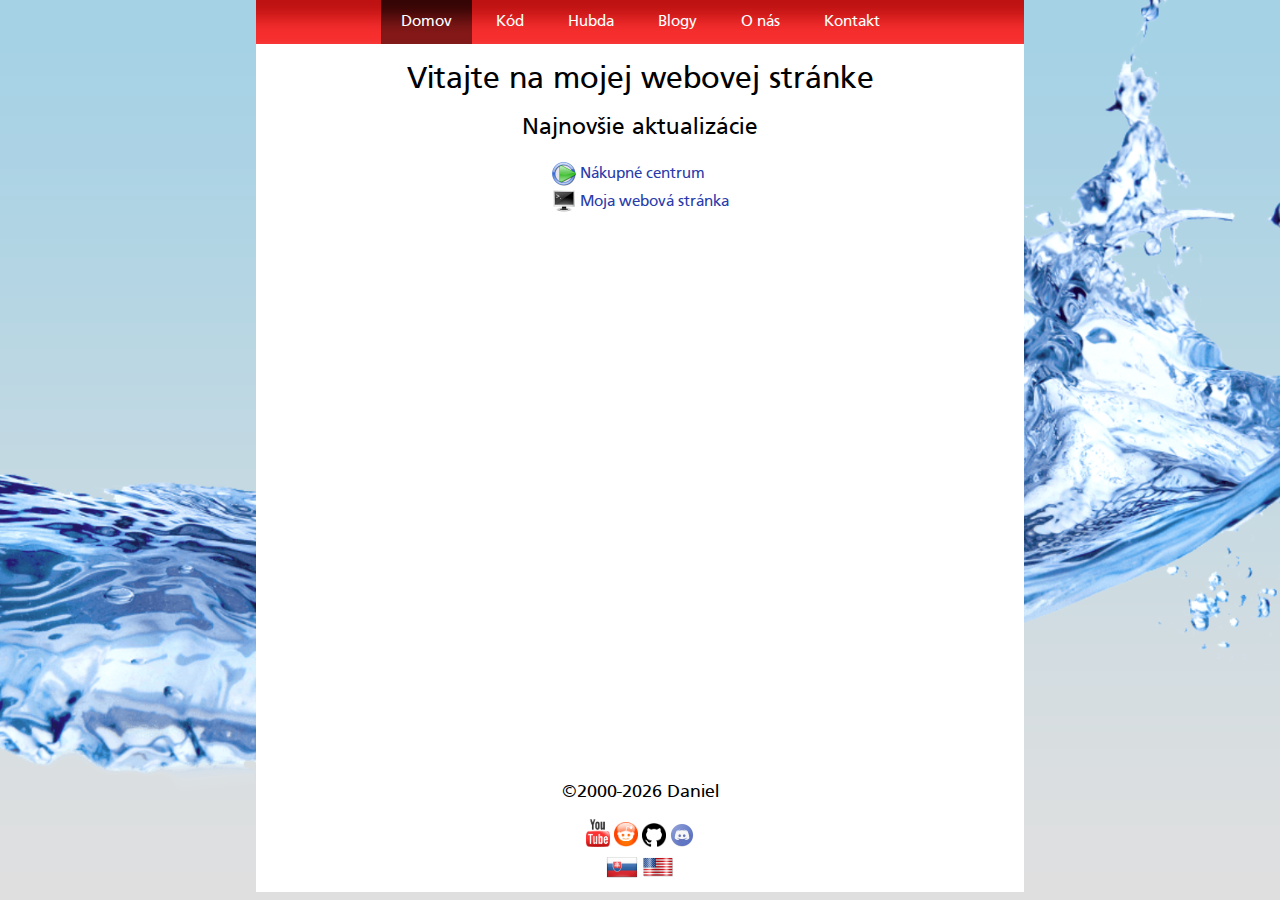
<file: index.html>
<DOCTYPE html>
<html>
	<head>
	<title>Pestech28</title>
	<link rel="stylesheet" href="style.css">
	<meta charset="UTF-8">
	<meta name="viewport" content="width=device-width, initial-scale=1.0, maximum-scale=1.0,  user-scalable=0">
	<meta name="apple-mobile-web-app-capable" content="yes">
    <link rel="apple-touch-icon" href="touch-icon-iphone.png">
    <link rel="apple-touch-icon" sizes="152x152" href="touch-icon-ipad.png">
    <link rel="apple-touch-icon" sizes="180x180" href="touch-icon-iphone-retina.png">
    <link rel="apple-touch-icon" sizes="167x167" href="touch-icon-ipad-retina.png">
	<link rel="icon" href="favicon.png">
	<script src="discord.js"></script>
	</head>
	<body>
		<center>
			<div class="bg" id ="bg">
			</div>
			<div class="content">
				<div class="navbar">
					<ul>
						<li><a href="" class="activetab">Domov</a></li>
						<li><a href="kod/">Kód</a></li>
						<li><a href="hubda/">Hubda</a></li>
						<li><a href="blogy/">Blogy</a></li>
						<li><a href="onas/">O nás</a></li>
						<li><a href="kontakt/">Kontakt</a></li>
					</ul>
				</div>
				<div class="main">
					<h1>Vitajte na mojej webovej stránke</h1>
					<h2>Najnovšie aktualizácie</h2>
					<table>
						<tbody>
							<tr>
								<td>
									<img src="music.png" alt="Hubda" height="24">
								</td>
								<td>
									<a href="hubda/">Nákupné centrum</a>
								</td>
							</tr>
							<tr>
								<td>
									<img src="code.png" alt="Kód" height="24">
								</td>
								<td>
									<a href="kod/">Moja webová stránka</a>
								</td>
							</tr>
						</tbody>
					</table>
				</div>
				<div class="cr">
					<h3>&copy;2000-2026 Daniel</h3>
					<a href="https://www.youtube.com/@pestech28"><img src="youtube.png" alt="YouTube" border="0" width="24px"></a>
					<a href="https://www.reddit.com/u/pestech28"><img src="reddit.png" alt="Reddit" border="0" width="24px"></a>
					<a href="https://www.github.com/pestech28"><img src="github.png" alt="GitHub" border="0" width="24px"></a>
					<img src="discord.png" alt="Discord" border="0" width="24px" onclick="discordhandle()">
					<br>
					<a href=""><img src="sk.png" alt="sk" border="0" width="32px"></a>
					<a href="en/"><img src="en.png" alt="en" border="0" width="32px"></a>
				</div>
			</div>
		</center>
	</body>
</html>
</file>
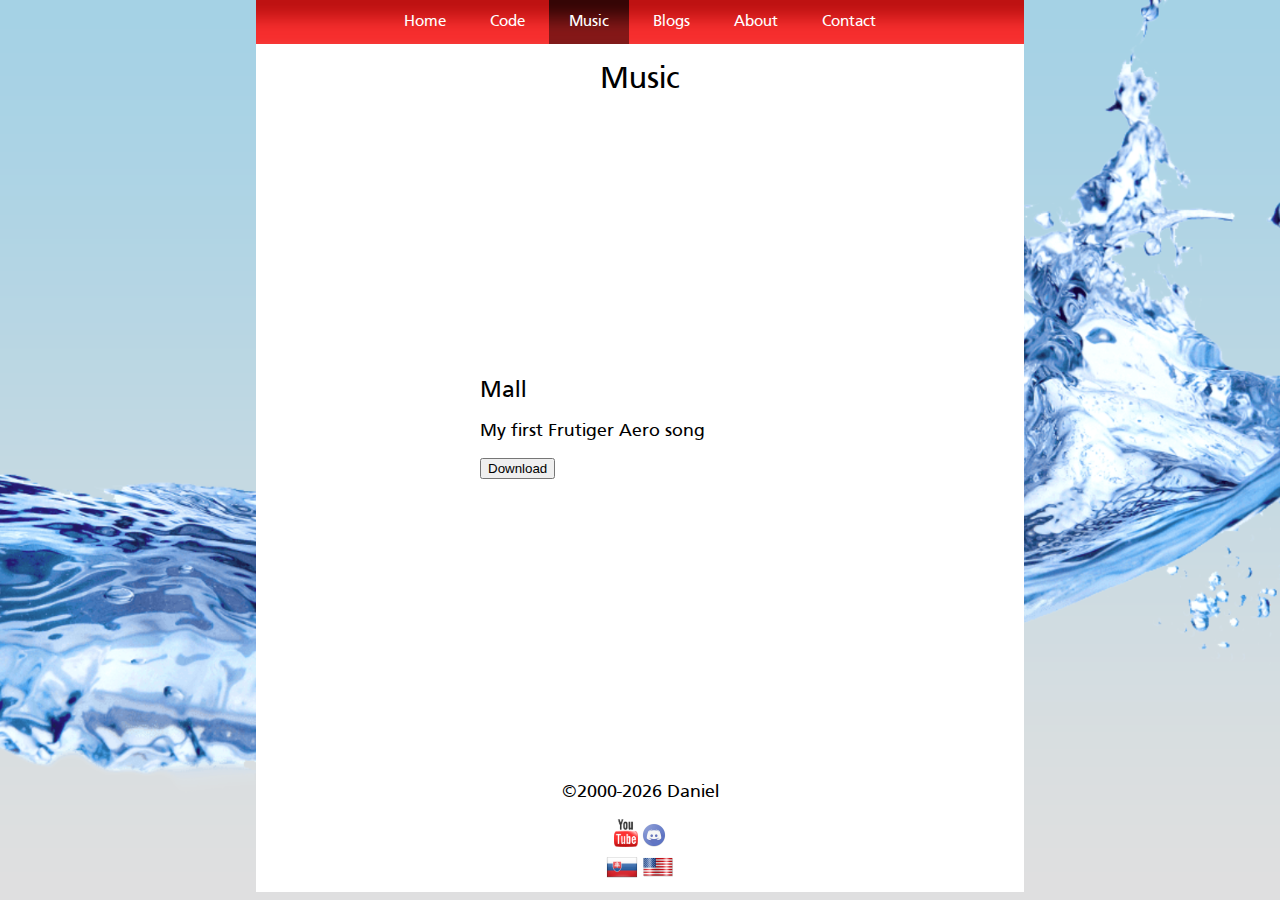
<file: en/music/index.html>
<DOCTYPE html>
<html>
	<head>
	<title>Pestech28: Music</title>
	<link rel="stylesheet" href="../../style.css">
	<meta charset="UTF-8">
	<meta name="viewport" content="width=device-width, initial-scale=1.0, maximum-scale=1.0,  user-scalable=0">
	<meta name="apple-mobile-web-app-capable" content="yes">
    <link rel="apple-touch-icon" href="../touch-icon-iphone.png">
	<link rel="icon" href="../../favicon.png">
	<script src="../../discord.js"></script>
	</head>
	<body>
		<center>
			<div class="bg" id ="bg">
			</div>
			<div class="content">
				<div class="navbar">
					<ul>
						<li><a href="../">Home</a></li>
						<li><a href="../code/">Code</a></li>
						<li><a href="../music/" class="activetab">Music</a></li>
						<li><a href="../blogs/">Blogs</a></li>
						<li><a href="../about/">About</a></li>
						<li><a href="../contact/">Contact</a></li>
					</ul>
				</div>
				<div class="main">
					<h1>Music</h1>
					<table>
						<tbody>
							<td>
									<iframe width="320" height="240" src="https://www.youtube.com/embed/IECcax-cAN8?si=lTfhEidqQ7WlTQ_L&amp;controls=0" title="YouTube video player" frameborder="0" allow="accelerometer; autoplay; clipboard-write; encrypted-media; gyroscope; picture-in-picture; web-share" referrerpolicy="strict-origin-when-cross-origin" allowfullscreen></iframe>
									<h2>Mall</h2>
									<h3>My first Frutiger Aero song</h3>
									<a href="../../content/mall.flac"><button>Download</button></a>
								</td>
						</tbody>
					</table>
				</div>
				<div class="cr">
					<h3>&copy;2000-2026 Daniel</h3>
					<a href="https://www.youtube.com/@pestech28"><img src="../../youtube.png" alt="YouTube" border="0" width="24px"></a>
					<img src="../../discord.png" alt="Discord" border="0" width="24px" onclick="discordhandle()">
					<br>
					<a href="../../hubda/"><img src="../../sk.png" alt="sk" border="0" width="32px"></a>
					<a href=""><img src="../../en.png" alt="en" border="0" width="32px"></a>
				</div>
			</div>
		</center>
	</body>
</html>
</file>
<file: style.css>
@font-face {
    font-family: 'Frutiger'; /*a name to be used later*/
    src: url('frutiger.ttf'); /*URL to font*/
}

body {
	width: 100%;
	height: 100%;
	padding: 0;
	margin: 0;
    background-image: url(bg.png);
	background-position: center;
	background-repeat: no-repeat;
	background-size: 200%, 200%;
    font-family: Frutiger, Arial, Helvetica, sans-serif;
    font-weight: 100;
    background-color: #a5d2e6;
}

a {
    color: #293cac;
    font-family: Frutiger, Arial, Helvetica, sans-serif;
    font-weight: 100;
    text-decoration: none;
}

h1 {
    font-family: Frutiger, Arial, Helvetica, sans-serif;
    font-weight: 100;
}

h2 {
    font-family: Frutiger, Arial, Helvetica, sans-serif;
    font-weight: 100;
}

h3 {
    font-family: Frutiger, Arial, Helvetica, sans-serif;
    font-weight: 100;
}

ul {
    list-style-type: none; /* No bullet points */
    margin: 0;
    padding: 0;
    text-align: center; /* Center the menu items */
}

ul li {
    display: inline; /* Display items inline */
}

ul li a {
    display: inline-block;
    color: white; /* White text color */
    padding: 14px 20px; /* Padding around the text */
    text-decoration: none; /* No underline */
	font-family: Frutiger, Arial, Helvetica, sans-serif;
    font-weight: 300;
}

ul li a:hover {
    background-color: #a32222; /* Change color on hover */
    background-image: url(menubghover.png);
}

ul li:last-child a {
    border-right: none; /* Remove border from the last item */
}

.bg {
	background-image: url(bg.png);
	background-position: center;
	background-repeat: no-repeat;
	background-size: cover;
	position: fixed;
	height: 100vh;
	width: 100vw;
}
	
.content {
	position: absolute; 
	margin-top: 0px;
	transform: translateX(0%);
	width: 100%;
}

.navbar {
    background-color: #f62e2e; 
    background-image: url(menubg.png);
	width: 60%;
	text-align: center;
    display: inline-block;
}

.activetab {
	background-color: #851818;
    background-image: url(menubgsel.png);
}

.main {
    width: 60%;
    height: auto;
    min-height: 720px;
    background-color: white;
    display: inline-block;
}

.cr {
    width: 60%;
    height: auto;
    min-height: 128px;
    background-color: white;
    display: inline-block;
}

.codeblock {
    width: 192px;
    height: auto;
    background-color: #d7d8d6;
    font-style: italic;
}

.datetext {
    font-size: 10px;
}

@media (max-width: 650px) {
    .navbar {
        white-space: nowrap;
        overflow-x: scroll;
        overflow-y: hidden;
        width: 100%;
    }
    .main {
        width: 100%;
    }
    .cr {
        width: 100%;
    }
}
</file>
